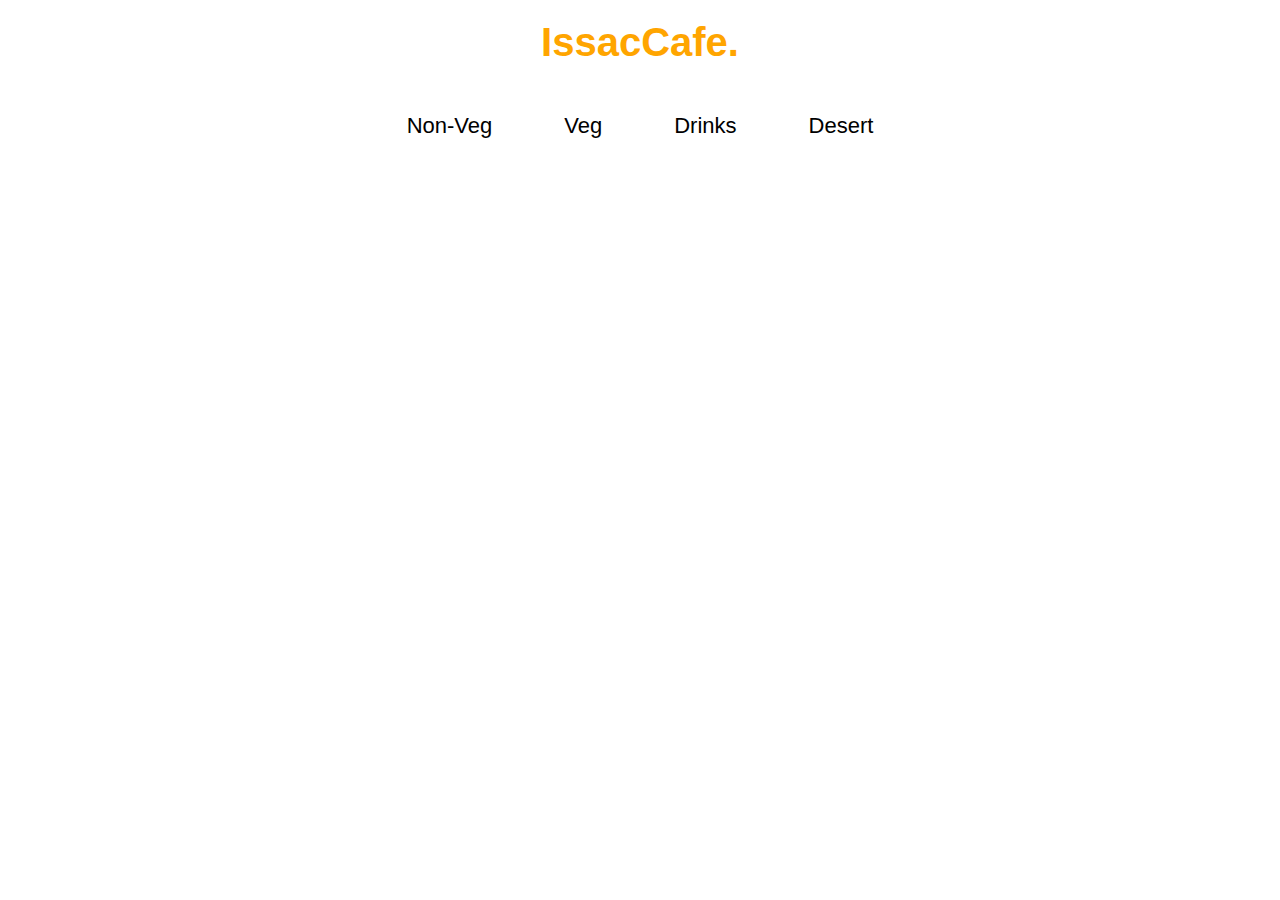
<file: index.html>
<!DOCTYPE html>
<html lang="en">
<head>
    <meta charset="UTF-8">
    <meta name="viewport" content="width=device-width, initial-scale=1.0">
    <title>Issac Cafe | Food App</title>
    <link rel="stylesheet" href="styles.css">
</head>
<body>
    <h1>IssacCafe.</h1>
    <nav>
        <div class="flex-container">Non-Veg</div>
        <div class="flex-container">Veg</div>
        <div class="flex-container">Drinks</div>
        <div class="flex-container">Desert</div>
    </nav>
</body>
</html>
</file>
<file: styles.css>
body {
    margin: 0;
    padding: 0;
    background-color: rgb(255, 255, 255);
    font-family: Impact, Haettenschweiler, 'Arial Narrow Bold', sans-serif;
}

h1 {
    font-size: 40px;
    color: orange;
    text-align: center;
    margin-top: 20px;
    margin-bottom: 40px;
}

nav {
    display: flex;
    gap: 40px;
    justify-content: center;
}

.flex-container {
    padding: 8px 16px;
    border-radius: 2rem;
    transition: transform 0.2s ease-in-out;
    font-size: 22px;
}

.flex-container:hover {
    background-color: orange;
    transform: scale(1.1);
    color: white;
}
</file>
